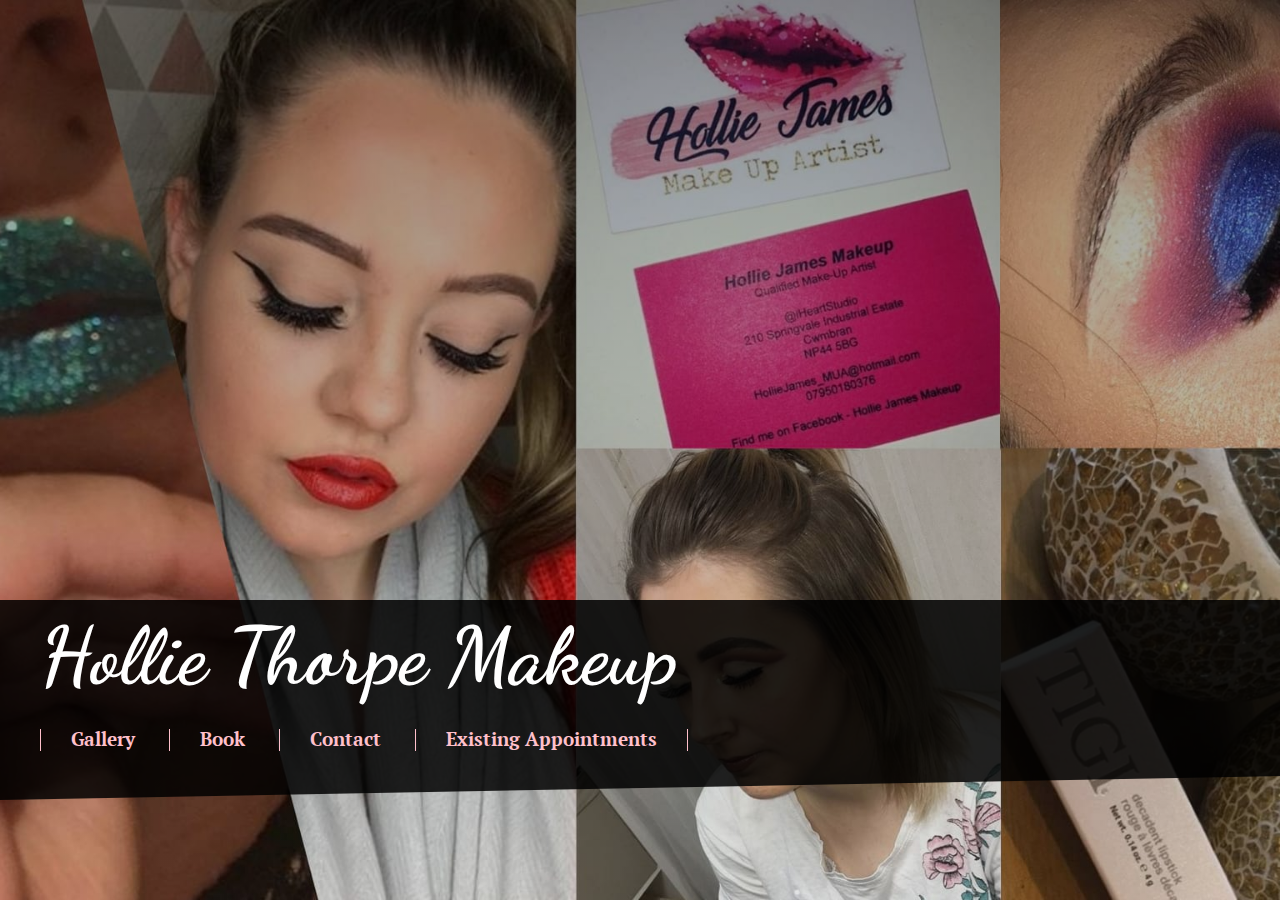
<file: index.html>
<!DOCTYPE html>
<html>

<head>
  <meta charset="UTF-8">
  <meta name="viewport" content="width=device-width,initial-scale=1.0">
  <link rel="stylesheet" type="text/css" href="css/normalise.css">
  <link rel="stylesheet" type="text/css" href="css/app.css">
  <link href="https://fonts.googleapis.com/css?family=Dancing+Script" rel="stylesheet">
  <link href="https://fonts.googleapis.com/css?family=PT+Serif" rel="stylesheet">
  <link rel="stylesheet" href="https://use.fontawesome.com/releases/v5.3.1/css/all.css" integrity="sha384-mzrmE5qonljUremFsqc01SB46JvROS7bZs3IO2EmfFsd15uHvIt+Y8vEf7N7fWAU"
    crossorigin="anonymous">
  <title>Hollie Thorpe Makeup</title>
</head>

<body>

  <!-- Mobile Navigation -->
  <header class="mobile-menu">
    <a href="#main-menu" class="menu-toggle" role="button" id="main-menu-toggle" aria-expanded="false" aria-controls="main-menu"
      aria-label="Open main menu">
      <span class="sr-only">Open main menu</span>
      <span class="fa fa-bars"></span>
    </a>
    <nav id="main-menu" class="main-menu" role="navigation" aria-expanded="false" aria-label="Main menu">
      <a href="#main-menu-toggle" class="menu-close" role="button" id="main-menu-close" aria-expanded="false" aria-controls="main-menu"
        aria-label="Close main menu">
        <span class="sr-only">Close main menu</span>
        <span class="fa fa-times"></span>
      </a>
      <ul>
        <li>
          <a href="gallery.html">Gallery</a>
        </li>
        <li>
          <a href="products.html">Book</a>
        </li>
        <li>
          <a href="contact.html">Contact</a>
        </li>
        <li>
          <a href="login.html">Existing Appointments</a>
        </li>
      </ul>
    </nav>
    <a href="#main-menu-toggle" class="backdrop" tabindex="-1" aria-hidden="true" hidden></a>
  </header>

  <main class="landing">
    <section class="landing-strip">
      <h1 class="landing-title">Hollie Thorpe Makeup</h1>
      <h2 class="mob-subtitle">Qualified, Certificated &amp; Insured Makeup Artist</h2>
      <nav>
        <ul class="landing-nav">
          <li class="nav-item">
            <a href="gallery.html">Gallery</a>
          </li>
          <li class="nav-item">
            <a href="products.html">Book</a>
          </li>
          <li class="nav-item">
            <a href="contact.html">Contact</a>
          </li>
          <li class="nav-item">
            <a href="login.html">Existing Appointments</a>
          </li>
        </ul>
      </nav>
    </section>
  </main>
</body>

</html>
</file>
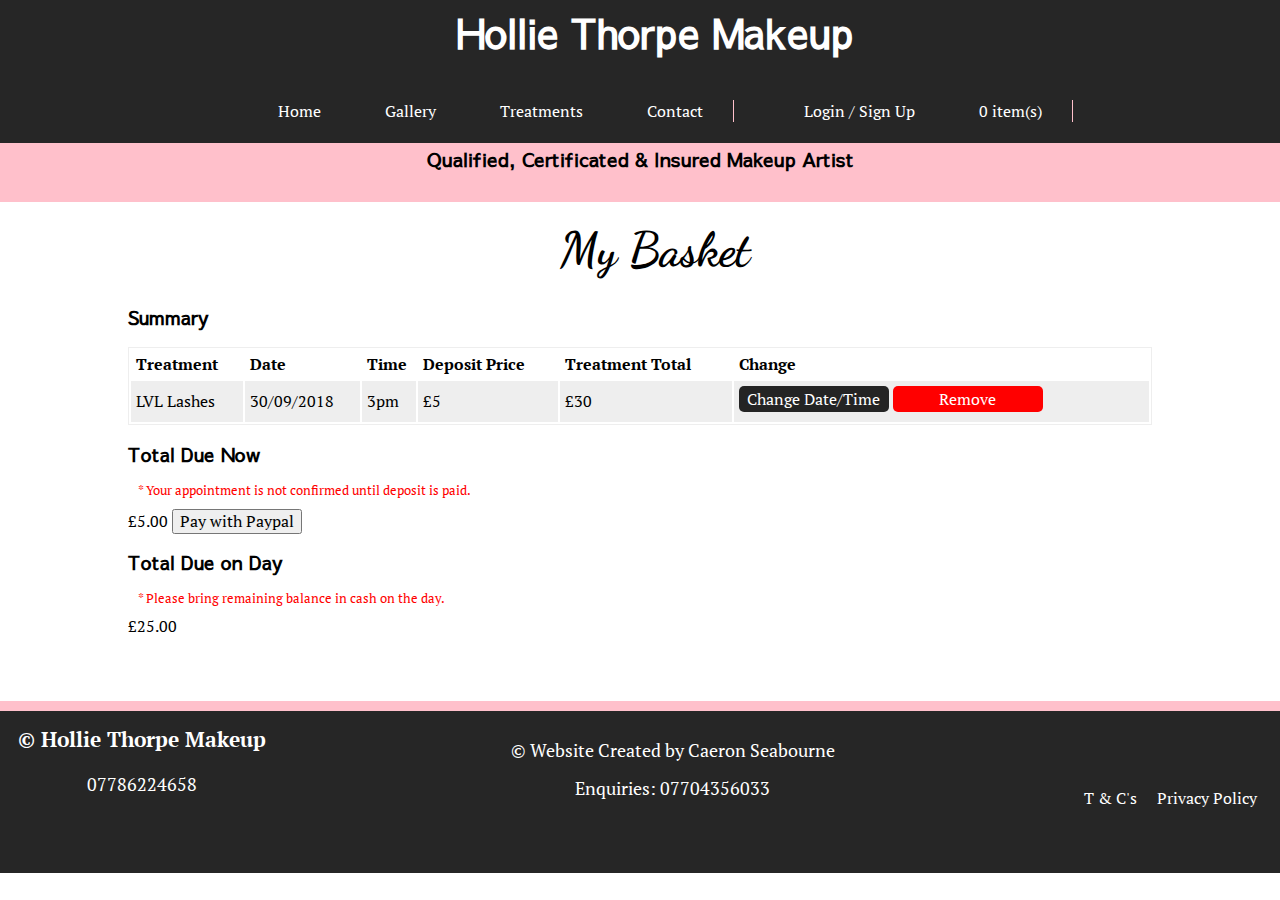
<file: basket.html>
<!DOCTYPE html>
<html>

<head>
  <meta charset="UTF-8">
  <meta name="viewport" content="width=device-width,initial-scale=1.0">
  <link rel="stylesheet" type="text/css" href="css/normalise.css">
  <link rel="stylesheet" type="text/css" href="css/app.css">
  <link href="https://fonts.googleapis.com/css?family=Dancing+Script" rel="stylesheet">
  <link href="https://fonts.googleapis.com/css?family=PT+Serif" rel="stylesheet">
  <link href="https://fonts.googleapis.com/css?family=Sawarabi+Gothic" rel="stylesheet">
  <link rel="stylesheet" href="https://use.fontawesome.com/releases/v5.3.1/css/all.css" integrity="sha384-mzrmE5qonljUremFsqc01SB46JvROS7bZs3IO2EmfFsd15uHvIt+Y8vEf7N7fWAU"
    crossorigin="anonymous">
  <title>Hollie Thorpe Makeup</title>
</head>

<body>
  <div class="wrapper">
    <!-- Mobile Navigation -->
    <header class="mobile-menu">
      <a href="#main-menu" class="menu-toggle" role="button" id="main-menu-toggle" aria-expanded="false" aria-controls="main-menu"
        aria-label="Open main menu">
        <span class="sr-only">Open main menu</span>
        <span class="fa fa-bars"></span>
      </a>
      <nav id="main-menu" class="main-menu" role="navigation" aria-expanded="false" aria-label="Main menu">
        <a href="#main-menu-toggle" class="menu-close" role="button" id="main-menu-close" aria-expanded="false" aria-controls="main-menu"
          aria-label="Close main menu">
          <span class="sr-only">Close main menu</span>
          <span class="fa fa-times"></span>
        </a>
        <ul>
          <li>
            <a href="index.html">Home</a>
          </li>
          <li>
            <a href="gallery.html">Gallery</a>
          </li>
          <li>
            <a href="products.html">Treatments</a>
          </li>
          <li>
            <a href="contact.html">Contact</a>
          </li>
          <li>
            <a href="login.html">Login/Sign Up</a>
          </li>
        </ul>
      </nav>
      <a href="#main-menu-toggle" class="backdrop" tabindex="-1" aria-hidden="true" hidden></a>
      <h1 class="mobile-title">Hollie Thorpe Makeup</h1>
      <div class="mobile-basket-wrapper">
        <a class="mobile-basket" href="basket.html">
          <i class="fas fa-shopping-basket">
          </i>
        </a>
    </header>
    <!--- Site Main Header -->
    <header class="header">
      <h1 class="products-title">Hollie Thorpe Makeup</h1>
      <nav class="main-nav">
        <ul class="left-nav-items">
          <li class="nav-item">
            <a href="index.html">Home</a>
          </li>
          <li class="nav-item">
            <a href="gallery.html">Gallery</a>
          </li>
          <li class="nav-item">
            <a href="products.html">Treatments</a>
          </li>
          <li class="nav-item">
            <a href="contact.html">Contact</a>
          </li>
        </ul>
        <ul class="right-nav-items">
          <li class="nav-item">
            <a href="login.html">Login / Sign Up</a>
          </li>
          <li class="nav-item">
            <a href="basket.html">
              <i class="fas fa-shopping-basket">
              </i>
              0 item(s)
            </a>
        </ul>
      </nav>
    </header>
    <aside class="ad-banner">
      <h2>Qualified, Certificated &amp; Insured Makeup Artist</h2>
    </aside>

    <!--Basket-->
    <main class="basket-wrapper">
      <section class="basket">
        <h1 class="page-title">My Basket</h1>
        <div class="basket-well">
          <h3>Summary</h3>
          <table>
            <tr>
              <th>Treatment</th>
              <th class="mobile-hide">Date</th>
              <th class="mobile-hide">Time</th>
              <th class="mobile-hide">Deposit Price</th>
              <th class="mobile-hide">Treatment Total</th>
              <th class="mobile-hide">Change</th>
              <th class="desktop-hide">Details</th>
            </tr>
            <tr>
              <td>LVL Lashes</td>
              <td class="mobile-hide">30/09/2018</td>
              <td class="mobile-hide">3pm</td>
              <td class="mobile-hide">£5</td>
              <td class="mobile-hide">£30</td>
              <td class="mobile-hide">
                <button class="account-btn date-btn">Change Date/Time</button>
                <button class="account-btn cancel-btn">Remove</button>
              </td>
              <td class="desktop-hide">
                <div class="mobile-details-wrapper">
                  <div class="details">
                    <p>30/09/2018</p>
                    <p>3pm</p>
                    <p>Deposit: £5</p>
                    <p>Total: £30</p>
                  </div>
                  <div class="cancel-order">
                    <button class="account-btn date-btn">Change Date/Time</button>
                    <button class="account-btn cancel-btn">Remove</button>
                  </div>
                </div>
              </td>
            </tr>
          </table>
          <aside class="basket-total">
            <h3>Total Due Now</h3>
            <small class="basket-warning">* Your appointment is not confirmed until deposit is paid.</small>
            <span>£5.00</span>
            <!-- Replace with Paypal button -->
            <button>Pay with Paypal</button>
            <h3>Total Due on Day</h3>
            <small class="basket-warning">* Please bring remaining balance in cash on the day.</small>
            £25.00
          </aside>
        </div>
      </section>
    </main>

    <!-- Footer -->
    <footer>
      <div class="social">
        <div class="footer-contact">
          <h4>&copy; Hollie Thorpe Makeup</h4>
          <p class="phone-num">
            07786224658</p>
        </div>
        <div class="social-links">
          <a href="#">
            <i class="fab fa-facebook-square social-icon"></i>
          </a>
          <a href="#">
            <i class="fab fa-instagram social-icon"></i>
          </a>
        </div>
      </div>
      <div class="created-by">
        <p>&copy; Website Created by Caeron Seabourne
        </p>
        <p>Enquiries: 07704356033</p>
      </div>

      <div class="footer-links">
        <a href="#">
          T &amp; C's
        </a>
        <a href="#">
          Privacy Policy
        </a>
      </div>
    </footer>
    </div>
</body>

</html>
</file>
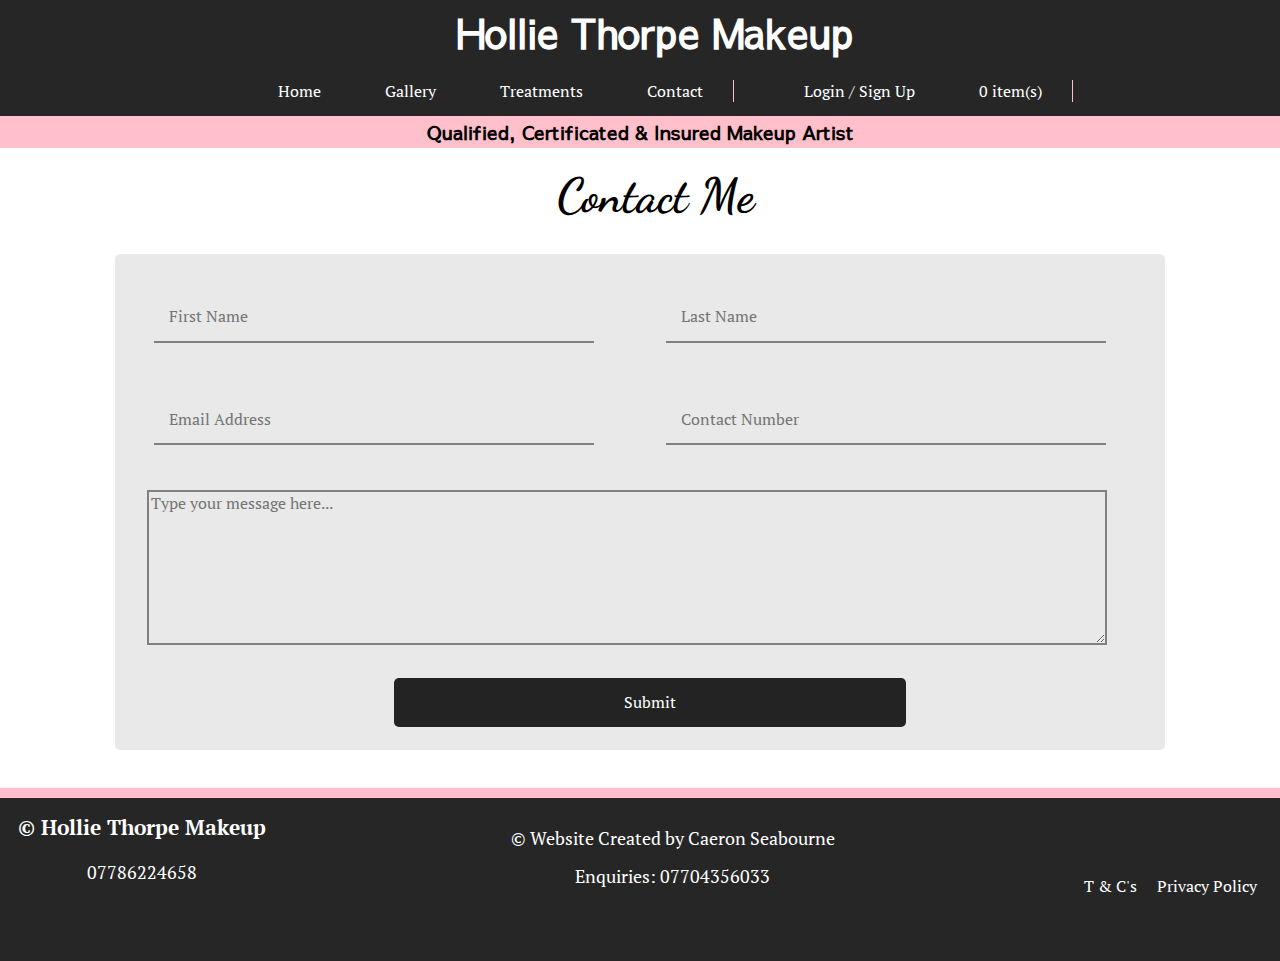
<file: contact.html>
<!DOCTYPE html>
<html>

<head>
  <meta charset="UTF-8">
  <meta name="viewport" content="width=device-width,initial-scale=1.0">
  <link rel="stylesheet" type="text/css" href="css/normalise.css">
  <link rel="stylesheet" type="text/css" href="css/app.css">
  <link href="https://fonts.googleapis.com/css?family=Dancing+Script" rel="stylesheet">
  <link href="https://fonts.googleapis.com/css?family=PT+Serif" rel="stylesheet">
  <link href="https://fonts.googleapis.com/css?family=Sawarabi+Gothic" rel="stylesheet">
  <link rel="stylesheet" href="https://use.fontawesome.com/releases/v5.3.1/css/all.css" integrity="sha384-mzrmE5qonljUremFsqc01SB46JvROS7bZs3IO2EmfFsd15uHvIt+Y8vEf7N7fWAU"
    crossorigin="anonymous">
  <title>Hollie Thorpe Makeup</title>
</head>

<body>
  <div class="wrapper">
    <!-- Mobile Navigation -->
    <header class="mobile-menu">
      <a href="#main-menu" class="menu-toggle" role="button" id="main-menu-toggle" aria-expanded="false" aria-controls="main-menu"
        aria-label="Open main menu">
        <span class="sr-only">Open main menu</span>
        <span class="fa fa-bars"></span>
      </a>
      <nav id="main-menu" class="main-menu" role="navigation" aria-expanded="false" aria-label="Main menu">
        <a href="#main-menu-toggle" class="menu-close" role="button" id="main-menu-close" aria-expanded="false" aria-controls="main-menu"
          aria-label="Close main menu">
          <span class="sr-only">Close main menu</span>
          <span class="fa fa-times"></span>
        </a>
        <ul>
          <li>
            <a href="index.html">Home</a>
          </li>
          <li>
            <a href="gallery.html">Gallery</a>
          </li>
          <li>
            <a href="products.html">Treatments</a>
          </li>
          <li>
            <a href="contact.html">Contact</a>
          </li>
          <li>
            <a href="login.html">Login/Sign Up</a>
          </li>
        </ul>
      </nav>
      <a href="#main-menu-toggle" class="backdrop" tabindex="-1" aria-hidden="true" hidden></a>
      <h1 class="mobile-title">Hollie Thorpe Makeup</h1>
      <div class="mobile-basket-wrapper">
        <a class="mobile-basket" href="basket.html">
          <i class="fas fa-shopping-basket">
          </i>
        </a>
    </header>
    <!--- Site Main Header -->
    <header class="header">
      <h1 class="products-title">Hollie Thorpe Makeup</h1>
      <nav class="main-nav">
        <ul class="left-nav-items">
          <li class="nav-item">
            <a href="index.html">Home</a>
          </li>
          <li class="nav-item">
            <a href="gallery.html">Gallery</a>
          </li>
          <li class="nav-item">
            <a href="products.html">Treatments</a>
          </li>
          <li class="nav-item">
            <a href="conatct.html">Contact</a>
          </li>
        </ul>
        <ul class="right-nav-items">
          <li class="nav-item">
            <a href="login.html">Login / Sign Up</a>
          </li>
          <li class="nav-item">
            <a href="basket.html">
              <i class="fas fa-shopping-basket">
              </i>
              0 item(s)
            </a>
        </ul>
      </nav>
    </header>
    <aside class="ad-banner">
      <h2>Qualified, Certificated &amp; Insured Makeup Artist</h2>
    </aside>

    <main class="contact">
      <h1 class="page-title">Contact Me</h1>
      <form class="contact-form">
        <div class="form-input-wrapper">
          <input class="contact-form-input" aria-label="First Name" type="text" name="name" placeholder="First Name" />
        </div>
        <div class="form-input-wrapper">
          <input class="contact-form-input" aria-label="Last Name" type="text" name="name" placeholder="Last Name" />
        </div>
        <div class="form-input-wrapper">
          <input class="contact-form-input" aria-label="Email" type="email" name="email" placeholder="Email Address" />
        </div>
        <div class="form-input-wrapper">
          <input class="contact-form-input" aria-label="Number" type="text" name="number" placeholder="Contact Number" />
        </div>
        <div class="textarea-wrapper">
          <textarea aria-label="Message" rows="8" cols="50" placeholder="Type your message here..."></textarea>
        </div>
        <div class="form-submit-wrapper">
          <input class="submit" type="submit" value="Submit" name="submit" />
        </div>
      </form>
    </main>

    <!-- Footer -->
    <footer>
      <div class="social">
        <div class="footer-contact">
          <h4>&copy; Hollie Thorpe Makeup</h4>
          <p class="phone-num">
            07786224658</p>
        </div>
        <div class="social-links">
          <a href="#">
            <i class="fab fa-facebook-square social-icon"></i>
          </a>
          <a href="#">
            <i class="fab fa-instagram social-icon"></i>
          </a>
        </div>
      </div>
      <div class="created-by">
        <p>&copy; Website Created by Caeron Seabourne
        </p>
        <p>Enquiries: 07704356033</p>
      </div>

      <div class="footer-links">
        <a href="#">
          T &amp; C's
        </a>
        <a href="#">
          Privacy Policy
        </a>
      </div>
    </footer>
    </div>
</body>

</html>
</file>
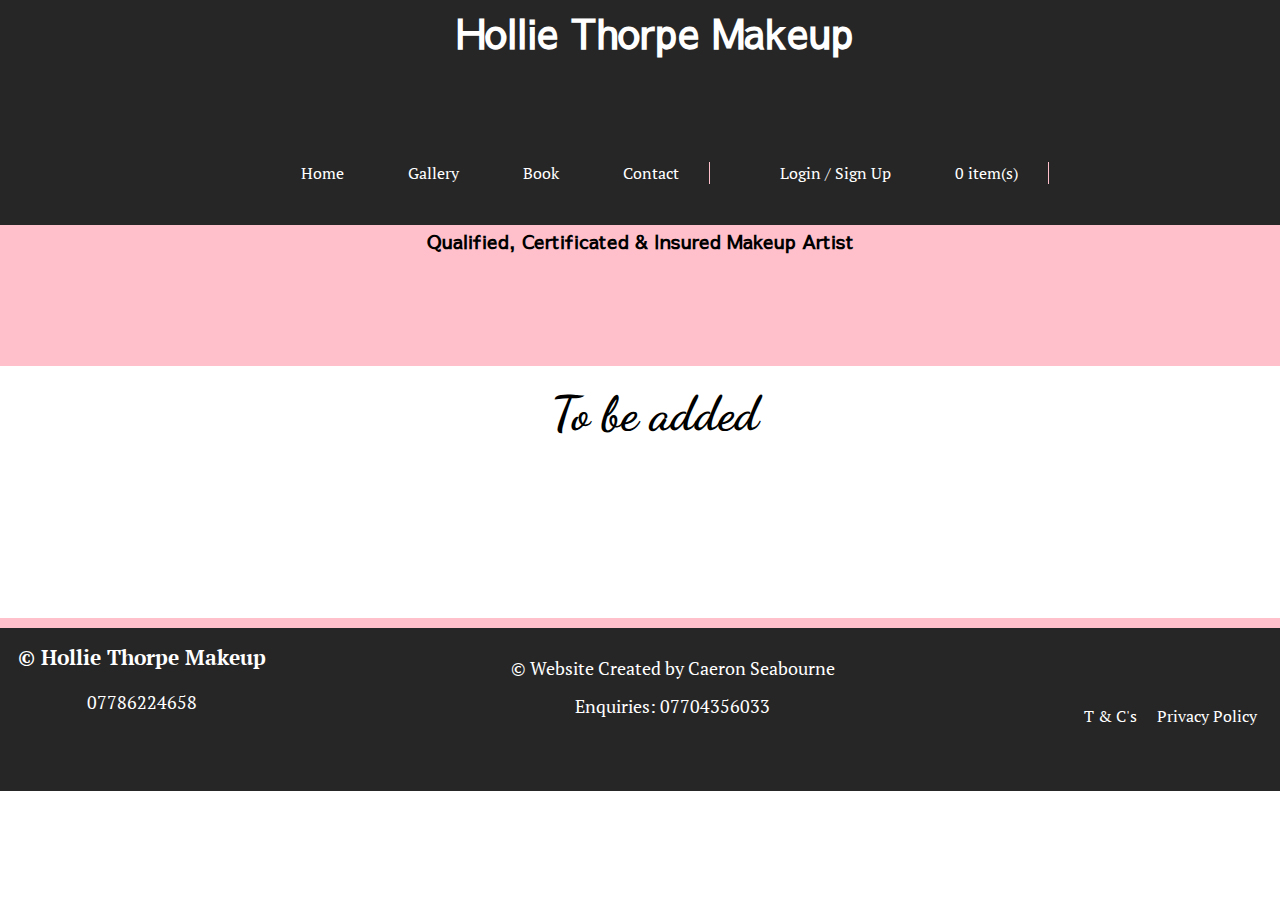
<file: gallery.html>
<!DOCTYPE html>
<html>

<head>
  <meta charset="UTF-8">
  <meta name="viewport" content="width=device-width,initial-scale=1.0">
  <link rel="stylesheet" type="text/css" href="css/normalise.css">
  <link rel="stylesheet" type="text/css" href="css/app.css">
  <link href="https://fonts.googleapis.com/css?family=Dancing+Script" rel="stylesheet">
  <link href="https://fonts.googleapis.com/css?family=PT+Serif" rel="stylesheet">
  <link href="https://fonts.googleapis.com/css?family=Sawarabi+Gothic" rel="stylesheet">
  <link rel="stylesheet" href="https://use.fontawesome.com/releases/v5.3.1/css/all.css" integrity="sha384-mzrmE5qonljUremFsqc01SB46JvROS7bZs3IO2EmfFsd15uHvIt+Y8vEf7N7fWAU"
    crossorigin="anonymous">
  <title>Hollie Thorpe Makeup</title>
</head>

<body>
  <div class="wrapper">
    <!-- Mobile Navigation -->
    <header class="mobile-menu">
      <a href="#main-menu" class="menu-toggle" role="button" id="main-menu-toggle" aria-expanded="false" aria-controls="main-menu"
        aria-label="Open main menu">
        <span class="sr-only">Open main menu</span>
        <span class="fa fa-bars"></span>
      </a>
      <nav id="main-menu" class="main-menu" role="navigation" aria-expanded="false" aria-label="Main menu">
        <a href="#main-menu-toggle" class="menu-close" role="button" id="main-menu-close" aria-expanded="false" aria-controls="main-menu"
          aria-label="Close main menu">
          <span class="sr-only">Close main menu</span>
          <span class="fa fa-times"></span>
        </a>
        <ul>
          <li>
            <a href="index.html">Home</a>
          </li>
          <li>
            <a href="gallery.html">Gallery</a>
          </li>
          <li>
            <a href="products.html">Treatments</a>
          </li>
          <li>
            <a href="contact.html">Contact</a>
          </li>
          <li>
            <a href="login.html">Login/Sign Up</a>
          </li>
        </ul>
      </nav>
      <a href="#main-menu-toggle" class="backdrop" tabindex="-1" aria-hidden="true" hidden></a>
      <h1 class="mobile-title">Hollie Thorpe Makeup</h1>
      <div class="mobile-basket-wrapper">
        <a class="mobile-basket" href="basket.html">
          <i class="fas fa-shopping-basket">
          </i>
        </a>
    </header>
    <!--- Site Main Header -->
    <header class="header">
      <h1 class="products-title">Hollie Thorpe Makeup</h1>
      <nav class="main-nav">
        <ul class="left-nav-items">
          <li class="nav-item">
            <a href="index.html">Home</a>
          </li>
          <li class="nav-item">
            <a href="gallery.html">Gallery</a>
          </li>
          <li class="nav-item">
            <a href="products.html">Book</a>
          </li>
          <li class="nav-item">
            <a href="contact.html">Contact</a>
          </li>
        </ul>
        <ul class="right-nav-items">
          <li class="nav-item">
            <a href="login.html">Login / Sign Up</a>
          </li>
          <li class="nav-item">
            <a href="basket.html">
              <i class="fas fa-shopping-basket">
              </i>
              0 item(s)
            </a>
        </ul>
      </nav>
    </header>
    <aside class="ad-banner">
      <h2>Qualified, Certificated &amp; Insured Makeup Artist</h2>
    </aside>

    <!-- Gallery Start -->
    <section class="gallery">
      <div class="gallery-wrapper">
        <h1 class="page-title">To be added</h1>
      </div>
    </section>


    <!-- Footer -->
    <footer>
      <div class="social">
        <div class="footer-contact">
          <h4>&copy; Hollie Thorpe Makeup</h4>
          <p class="phone-num">
            07786224658</p>
        </div>
        <div class="social-links">
          <a href="#">
            <i class="fab fa-facebook-square social-icon"></i>
          </a>
          <a href="#">
            <i class="fab fa-instagram social-icon"></i>
          </a>
        </div>
      </div>
      <div class="created-by">
        <p>&copy; Website Created by Caeron Seabourne
        </p>
        <p>Enquiries: 07704356033</p>
      </div>

      <div class="footer-links">
        <a href="#">
          T &amp; C's
        </a>
        <a href="#">
          Privacy Policy
        </a>
      </div>
    </footer>
    </div>
</body>

</html>
</file>
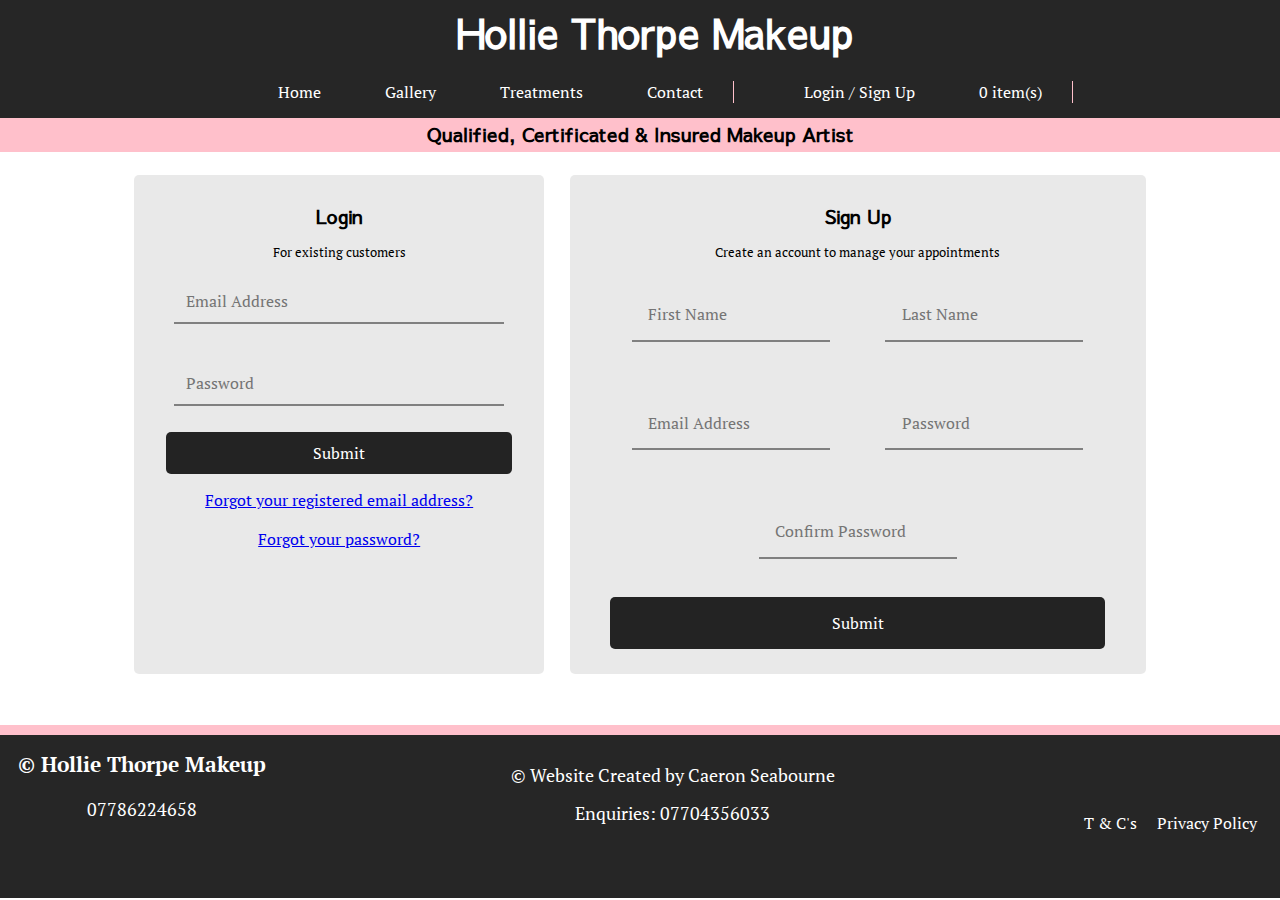
<file: login.html>
<!DOCTYPE html>
<html>

<head>
  <meta charset="UTF-8">
  <meta name="viewport" content="width=device-width,initial-scale=1.0">
  <link rel="stylesheet" type="text/css" href="css/normalise.css">
  <link rel="stylesheet" type="text/css" href="css/app.css">
  <link href="https://fonts.googleapis.com/css?family=Dancing+Script" rel="stylesheet">
  <link href="https://fonts.googleapis.com/css?family=PT+Serif" rel="stylesheet">
  <link href="https://fonts.googleapis.com/css?family=Sawarabi+Gothic" rel="stylesheet">
  <link rel="stylesheet" href="https://use.fontawesome.com/releases/v5.3.1/css/all.css" integrity="sha384-mzrmE5qonljUremFsqc01SB46JvROS7bZs3IO2EmfFsd15uHvIt+Y8vEf7N7fWAU"
    crossorigin="anonymous">
  <title>Hollie Thorpe Makeup</title>
</head>

<body>
  <div class="wrapper">
    <!-- Mobile Navigation -->
    <header class="mobile-menu">
      <a href="#main-menu" class="menu-toggle" role="button" id="main-menu-toggle" aria-expanded="false" aria-controls="main-menu"
        aria-label="Open main menu">
        <span class="sr-only">Open main menu</span>
        <span class="fa fa-bars"></span>
      </a>
      <nav id="main-menu" class="main-menu" role="navigation" aria-expanded="false" aria-label="Main menu">
        <a href="#main-menu-toggle" class="menu-close" role="button" id="main-menu-close" aria-expanded="false" aria-controls="main-menu"
          aria-label="Close main menu">
          <span class="sr-only">Close main menu</span>
          <span class="fa fa-times"></span>
        </a>
        <ul>
          <li>
            <a href="index.html">Home</a>
          </li>
          <li>
            <a href="gallery.html">Gallery</a>
          </li>
          <li>
            <a href="products.html">Treatments</a>
          </li>
          <li>
            <a href="contact.html">Contact</a>
          </li>
          <li>
            <a href="login.html">Login/Sign Up</a>
          </li>
        </ul>
      </nav>
      <a href="#main-menu-toggle" class="backdrop" tabindex="-1" aria-hidden="true" hidden></a>
      <h1 class="mobile-title">Hollie Thorpe Makeup</h1>
      <div class="mobile-basket-wrapper">
        <a class="mobile-basket" href="basket.html">
          <i class="fas fa-shopping-basket">
          </i>
        </a>
    </header>
    <!--- Site Main Header -->
    <header class="header">
      <h1 class="products-title">Hollie Thorpe Makeup</h1>
      <nav class="main-nav">
        <ul class="left-nav-items">
          <li class="nav-item">
            <a href="index.html">Home</a>
          </li>
          <li class="nav-item">
            <a href="gallery.html">Gallery</a>
          </li>
          <li class="nav-item">
            <a href="products.html">Treatments</a>
          </li>
          <li class="nav-item">
            <a href="contact.html">Contact</a>
          </li>
        </ul>
        <ul class="right-nav-items">
          <li class="nav-item">
            <a href="login.html">Login / Sign Up</a>
          </li>
          <li class="nav-item">
            <a href="basket.html">
              <i class="fas fa-shopping-basket">
              </i>
              0 item(s)
            </a>
        </ul>
      </nav>
    </header>
    <aside class="ad-banner">
      <h2>Qualified, Certificated &amp; Insured Makeup Artist</h2>
    </aside>

    <main class="login-page-wrap">
      <section class="login">
        <form>
          <div class="login-form">
            <h3>Login</h3>
            <small>For existing customers</small>
            <input class="contact-form-input" aria-label="Email Address" type="email" name="email" placeholder="Email Address" />
            <input class="contact-form-input" aria-label="Password" type="password" name="password" placeholder="Password" />
            <input class="login-submit" type="submit" value="Submit" name="submit" />
            <a href="#">Forgot your registered email address?</a>
            <a href="#">Forgot your password?</a>
          </div>
        </form>
      </section>

      <section class="register">
        <form>
          <div class="signup-form">
            <h3>Sign Up</h3>
            <small>Create an account to manage your appointments</small>
            <input class="register-form-input" aria-label="First Name" type="text" name="first-name" placeholder="First Name" />
            <input class="register-form-input" aria-label="Last Name" type="text" name="last-name" placeholder="Last Name" />
            <input class="register-form-input" aria-label="Email Address" type="email" name="email" placeholder="Email Address" />
            <input class="register-form-input" aria-label="Password" type="password" name="password" placeholder="Password" />
            <input class="register-form-input" aria-label="Password2" type="password" name="password2" placeholder="Confirm Password"
            />
            <input class="login-submit" type="submit" value="Submit" name="submit" />
          </div>
        </form>
      </section>
    </main>


    <!-- Footer -->
    <footer>
      <div class="social">
        <div class="footer-contact">
          <h4>&copy; Hollie Thorpe Makeup</h4>
          <p class="phone-num">
            07786224658</p>
        </div>
        <div class="social-links">
          <a href="#">
            <i class="fab fa-facebook-square social-icon"></i>
          </a>
          <a href="#">
            <i class="fab fa-instagram social-icon"></i>
          </a>
        </div>
      </div>
      <div class="created-by">
        <p>&copy; Website Created by Caeron Seabourne
        </p>
        <p>Enquiries: 07704356033</p>
      </div>

      <div class="footer-links">
        <a href="#">
          T &amp; C's
        </a>
        <a href="#">
          Privacy Policy
        </a>
      </div>
    </footer>
    </div>
</body>

</html>
</file>
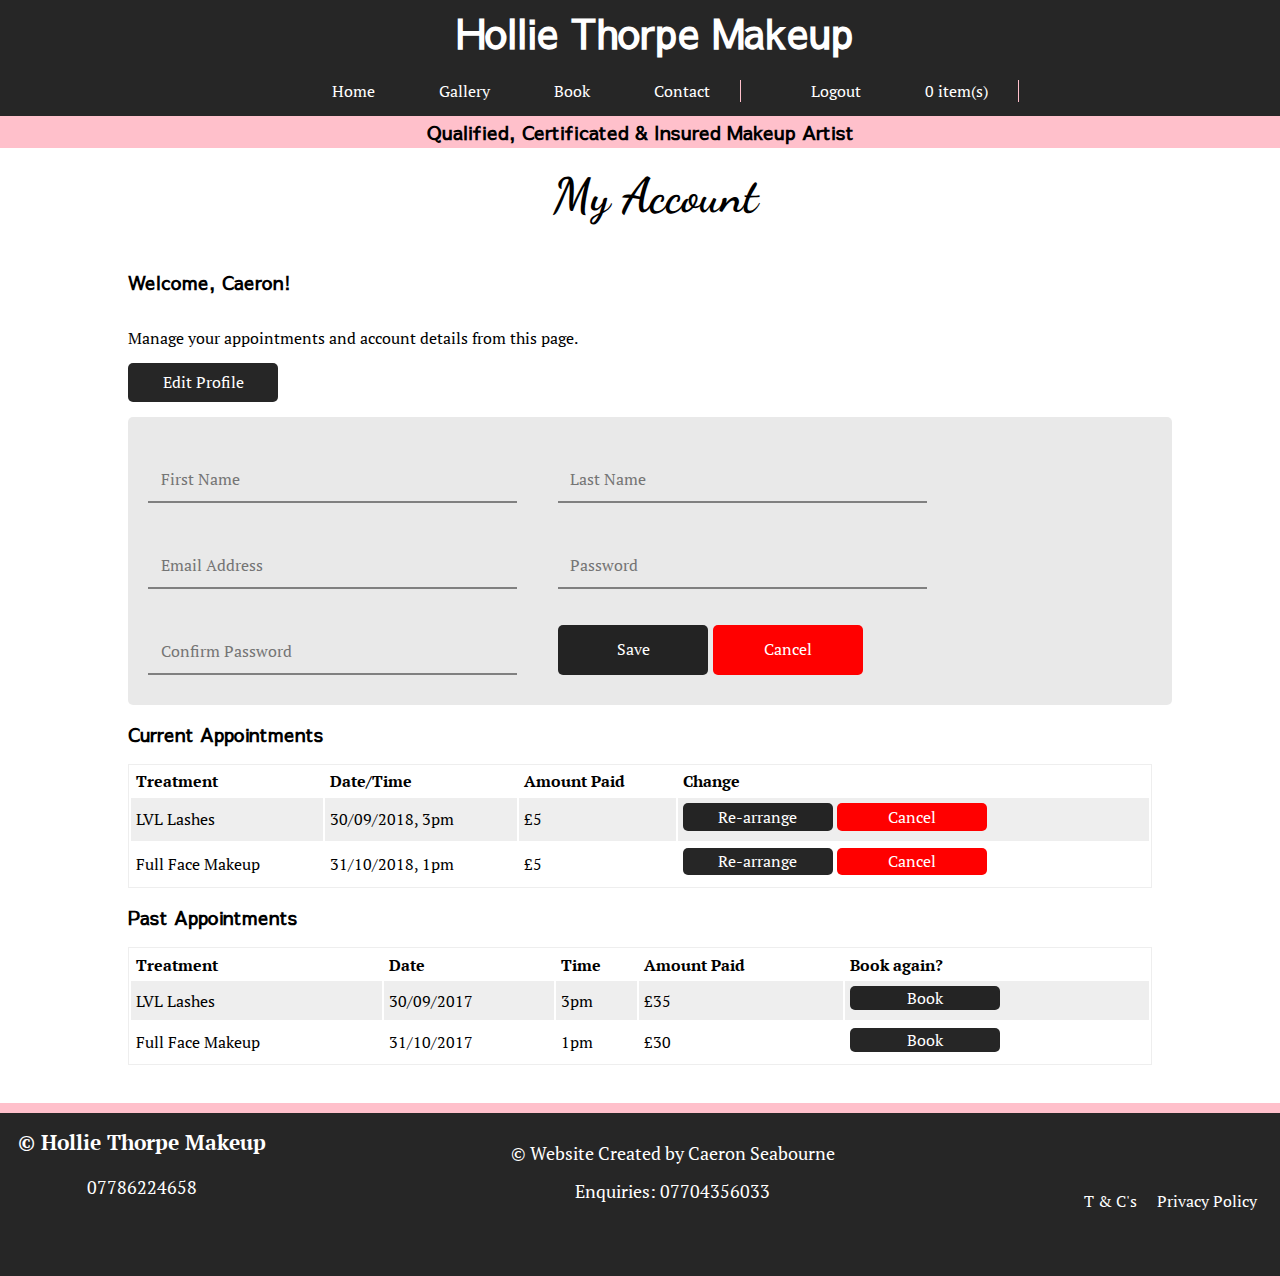
<file: my-account.html>
<!DOCTYPE html>
<html>

<head>
  <meta charset="UTF-8">
  <meta name="viewport" content="width=device-width,initial-scale=1.0">
  <link rel="stylesheet" type="text/css" href="css/normalise.css">
  <link rel="stylesheet" type="text/css" href="css/app.css">
  <link href="https://fonts.googleapis.com/css?family=Dancing+Script" rel="stylesheet">
  <link href="https://fonts.googleapis.com/css?family=PT+Serif" rel="stylesheet">
  <link href="https://fonts.googleapis.com/css?family=Sawarabi+Gothic" rel="stylesheet">
  <link rel="stylesheet" href="https://use.fontawesome.com/releases/v5.3.1/css/all.css" integrity="sha384-mzrmE5qonljUremFsqc01SB46JvROS7bZs3IO2EmfFsd15uHvIt+Y8vEf7N7fWAU"
    crossorigin="anonymous">
  <title>Hollie Thorpe Makeup</title>
</head>

<body>
  <div class="wrapper">
    <!-- Mobile Navigation -->
    <header class="mobile-menu">
      <a href="#main-menu" class="menu-toggle" role="button" id="main-menu-toggle" aria-expanded="false" aria-controls="main-menu"
        aria-label="Open main menu">
        <span class="sr-only">Open main menu</span>
        <span class="fa fa-bars"></span>
      </a>
      <nav id="main-menu" class="main-menu" role="navigation" aria-expanded="false" aria-label="Main menu">
        <a href="#main-menu-toggle" class="menu-close" role="button" id="main-menu-close" aria-expanded="false" aria-controls="main-menu"
          aria-label="Close main menu">
          <span class="sr-only">Close main menu</span>
          <span class="fa fa-times"></span>
        </a>
        <ul>
          <li>
            <a href="index.html">Home</a>
          </li>
          <li>
            <a href="gallery.html">Gallery</a>
          </li>
          <li>
            <a href="products.html">Treatments</a>
          </li>
          <li>
            <a href="contact.html">Contact</a>
          </li>
          <li>
            <a href="login.html">Login/Sign Up</a>
          </li>
        </ul>
      </nav>
      <a href="#main-menu-toggle" class="backdrop" tabindex="-1" aria-hidden="true" hidden></a>
      <h1 class="mobile-title">Hollie Thorpe Makeup</h1>
      <div class="mobile-basket-wrapper">
        <a class="mobile-basket" href="basket.html">
          <i class="fas fa-shopping-basket">
          </i>
        </a>
    </header>
    <!--- Site Main Header -->
    <header class="header">
      <h1 class="products-title">Hollie Thorpe Makeup</h1>
      <nav class="main-nav">
        <ul class="left-nav-items">
          <li class="nav-item">
            <a href="index.html">Home</a>
          </li>
          <li class="nav-item">
            <a href="gallery.html">Gallery</a>
          </li>
          <li class="nav-item">
            <a href="products.html">Book</a>
          </li>
          <li class="nav-item">
            <a href="contact.html">Contact</a>
          </li>
        </ul>
        <ul class="right-nav-items">
          <li class="nav-item">
            <a href="#">Logout</a>
          </li>
          <li class="nav-item">
            <a href="basket.html">
              <i class="fas fa-shopping-basket">
              </i>
              0 item(s)
            </a>
        </ul>
      </nav>
    </header>
    <aside class="ad-banner">
      <h2>Qualified, Certificated &amp; Insured Makeup Artist</h2>
    </aside>

    <!--My Account-->
    <main class="account-wrapper">
      <h1 class="page-title">My Account</h1>
      <section class="appointments">
        <h3>Welcome, Caeron!</h3>
        <p>Manage your appointments and account details from this page.</p>
        <aside class="edit-profile-wrapper">
          <button class="account-btn edit-profile-btn">Edit Profile</button>
          <div class="edit-profile">
            <form class="edit-profile-form">
              <div class="edit-profile-form-input-wrapper ">
                <input class="edit-profile-input" aria-label="First Name" type="text" name="first-name" placeholder="First Name" />
              </div>
              <div class="edit-profile-form-input-wrapper ">
                <input class="edit-profile-input" aria-label="Last Name" type="text" name="last-name" placeholder="Last Name" />
              </div>
              <div class="edit-profile-form-input-wrapper">
                <input class="edit-profile-input" aria-label="Email Address" type="email" name="email" placeholder="Email Address" />
              </div>
              <div class="edit-profile-form-input-wrapper">
                <input class="edit-profile-input" aria-label="Password" type="password" name="password" placeholder="Password" />
              </div>
              <div class="edit-profile-form-input-wrapper">
                <input class="edit-profile-input" aria-label="Password2" type="password" name="password2" placeholder="Confirm Password"
                />
              </div>
              <input class="account-btn save-btn" aria-label="Submit" type="submit" name="submit" value="Save" />
              <button class="account-btn cancel-btn2">Cancel</button>
            </form>
          </div>
        </aside>


        <h3>Current Appointments</h3>
        <table>
          <tr>
            <th>Treatment</th>
            <th>Date/Time</th>
            <th>Amount Paid</th>
            <th>Change</th>
          </tr>
          <tr>
            <td>LVL Lashes</td>
            <td>30/09/2018, 3pm</td>
            <td>£5</td>
            <td>
              <button class="account-btn">Re-arrange</button>
              <button class="account-btn cancel-btn">Cancel</button>
            </td>
          </tr>
          <tr>
            <td>Full Face Makeup</td>
            <td>31/10/2018, 1pm</td>
            <td>£5</td>
            <td>
              <button class="account-btn">Re-arrange</button>
              <button class="account-btn cancel-btn">Cancel</button>
            </td>
          </tr>
        </table>
        <h3>Past Appointments</h3>
        <table>
          <tr>
            <th>Treatment</th>
            <th>Date</th>
            <th>Time</th>
            <th>Amount Paid</th>
            <th>Book again?</th>
          </tr>
          <tr>
            <td>LVL Lashes</td>
            <td>30/09/2017</td>
            <td>3pm</td>
            <td>£35</td>
            <td>
              <button class="account-btn">Book</button>
            </td>
          </tr>
          <tr>
            <td>Full Face Makeup</td>
            <td>31/10/2017</td>
            <td>1pm</td>
            <td>£30</td>
            <td>
              <button class="account-btn">Book</button>
            </td>
          </tr>
        </table>
      </section>
    </main>

    <!-- Footer -->
    <footer>
      <div class="social">
        <div class="footer-contact">
          <h4>&copy; Hollie Thorpe Makeup</h4>
          <p class="phone-num">
            07786224658</p>
        </div>
        <div class="social-links">
          <a href="#">
            <i class="fab fa-facebook-square social-icon"></i>
          </a>
          <a href="#">
            <i class="fab fa-instagram social-icon"></i>
          </a>
        </div>
      </div>
      <div class="created-by">
        <p>&copy; Website Created by Caeron Seabourne
        </p>
        <p>Enquiries: 07704356033</p>
      </div>

      <div class="footer-links">
        <a href="#">
          T &amp; C's
        </a>
        <a href="#">
          Privacy Policy
        </a>
      </div>
    </footer>
    </div>
</body>

</html>
</file>
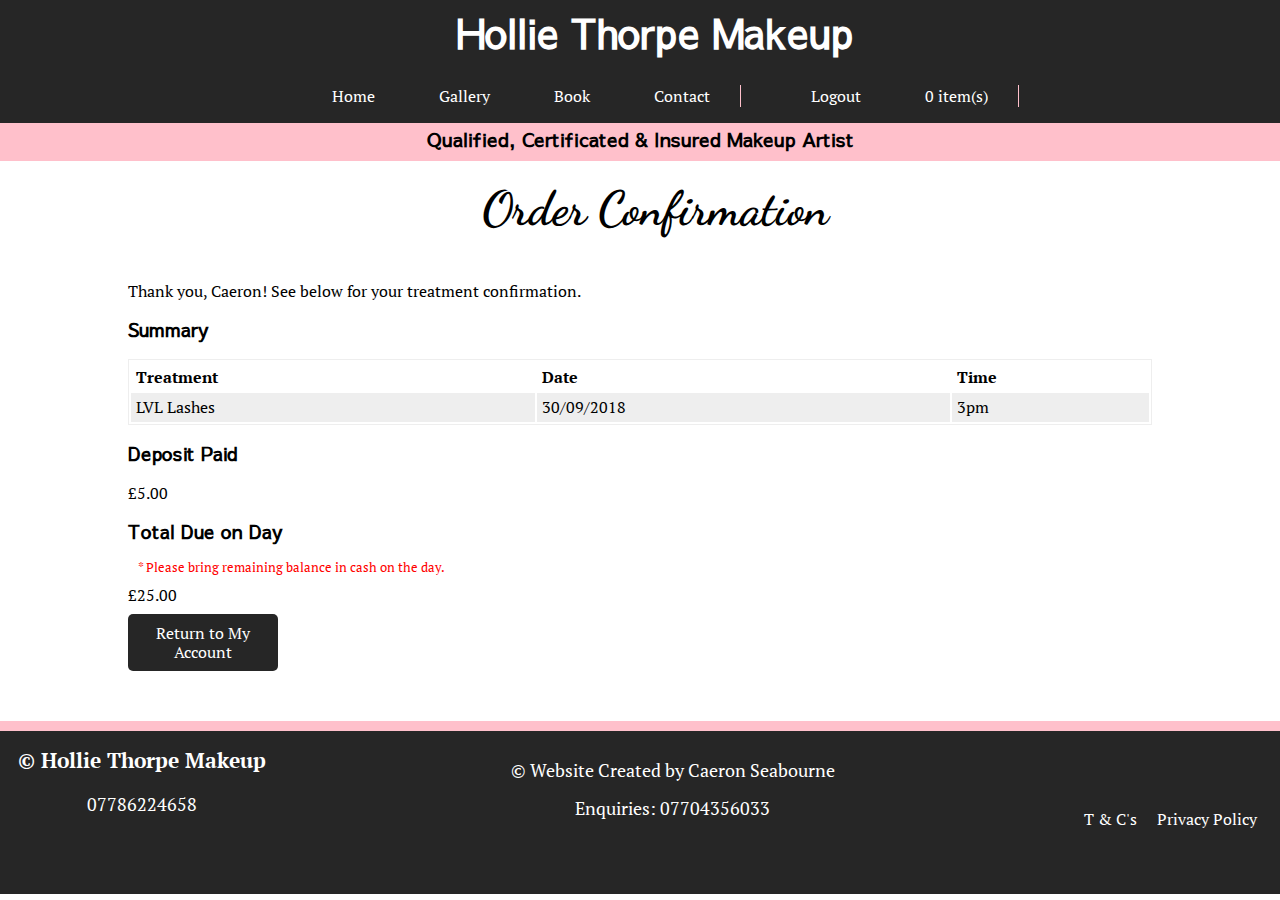
<file: order-confirmation.html>
<!DOCTYPE html>
<html>

<head>
  <meta charset="UTF-8">
  <meta name="viewport" content="width=device-width,initial-scale=1.0">
  <link rel="stylesheet" type="text/css" href="css/normalise.css">
  <link rel="stylesheet" type="text/css" href="css/app.css">
  <link href="https://fonts.googleapis.com/css?family=Dancing+Script" rel="stylesheet">
  <link href="https://fonts.googleapis.com/css?family=PT+Serif" rel="stylesheet">
  <link href="https://fonts.googleapis.com/css?family=Sawarabi+Gothic" rel="stylesheet">
  <link rel="stylesheet" href="https://use.fontawesome.com/releases/v5.3.1/css/all.css" integrity="sha384-mzrmE5qonljUremFsqc01SB46JvROS7bZs3IO2EmfFsd15uHvIt+Y8vEf7N7fWAU"
    crossorigin="anonymous">
  <title>Hollie Thorpe Makeup</title>
</head>

<body>
  <div class="wrapper">
    <!-- Mobile Navigation -->
    <header class="mobile-menu">
      <a href="#main-menu" class="menu-toggle" role="button" id="main-menu-toggle" aria-expanded="false" aria-controls="main-menu"
        aria-label="Open main menu">
        <span class="sr-only">Open main menu</span>
        <span class="fa fa-bars"></span>
      </a>
      <nav id="main-menu" class="main-menu" role="navigation" aria-expanded="false" aria-label="Main menu">
        <a href="#main-menu-toggle" class="menu-close" role="button" id="main-menu-close" aria-expanded="false" aria-controls="main-menu"
          aria-label="Close main menu">
          <span class="sr-only">Close main menu</span>
          <span class="fa fa-times"></span>
        </a>
        <ul>
          <li>
            <a href="index.html">Home</a>
          </li>
          <li>
            <a href="gallery.html">Gallery</a>
          </li>
          <li>
            <a href="products.html">Treatments</a>
          </li>
          <li>
            <a href="contact.html">Contact</a>
          </li>
          <li>
            <a href="#">Logout</a>
          </li>
        </ul>
      </nav>
      <a href="#main-menu-toggle" class="backdrop" tabindex="-1" aria-hidden="true" hidden></a>
      <h1 class="mobile-title">Hollie Thorpe Makeup</h1>
      <div class="mobile-basket-wrapper">
        <a class="mobile-basket" href="basket.html">
          <i class="fas fa-shopping-basket">
          </i>
        </a>
    </header>
    <!--- Site Main Header -->
    <header class="header">
      <h1 class="products-title">Hollie Thorpe Makeup</h1>
      <nav class="main-nav">
        <ul class="left-nav-items">
          <li class="nav-item">
            <a href="index.html">Home</a>
          </li>
          <li class="nav-item">
            <a href="gallery.html">Gallery</a>
          </li>
          <li class="nav-item">
            <a href="products.html">Book</a>
          </li>
          <li class="nav-item">
            <a href="contact.html">Contact</a>
          </li>
        </ul>
        <ul class="right-nav-items">
          <li class="nav-item">
            <a href="#">Logout</a>
          </li>
          <li class="nav-item">
            <a href="basket.html">
              <i class="fas fa-shopping-basket">
              </i>
              0 item(s)
            </a>
        </ul>
      </nav>
    </header>
    <aside class="ad-banner">
      <h2>Qualified, Certificated &amp; Insured Makeup Artist</h2>
    </aside>

    <!--Confirmation-->
    <main class="confirm-wrapper">
      <section class="confirm">
        <h1 class="page-title">Order Confirmation</h1>
        <div class="basket-well">
          <p>Thank you, Caeron! See below for your treatment confirmation.</p>
          <h3>Summary</h3>
          <table>
            <tr>
              <th>Treatment</th>
              <th>Date</th>
              <th>Time</th>
            </tr>
            <tr>
              <td>LVL Lashes</td>
              <td>30/09/2018</td>
              <td>3pm</td>
            </tr>
          </table>
          <aside class="payment-confirmation">
            <h3>Deposit Paid</h3>
            <span>£5.00</span>
            <!-- Replace with Paypal button -->
            <h3>Total Due on Day</h3>
            <small class="basket-warning">* Please bring remaining balance in cash on the day.</small>
            £25.00
          </aside>
          <button class="account-btn return-btn">Return to My Account</button>
        </div>
      </section>
    </main>

    <!-- Footer -->
    <footer>
      <div class="social">
        <div class="footer-contact">
          <h4>&copy; Hollie Thorpe Makeup</h4>
          <p class="phone-num">
            07786224658</p>
        </div>
        <div class="social-links">
          <a href="#">
            <i class="fab fa-facebook-square social-icon"></i>
          </a>
          <a href="#">
            <i class="fab fa-instagram social-icon"></i>
          </a>
        </div>
      </div>
      <div class="created-by">
        <p>&copy; Website Created by Caeron Seabourne
        </p>
        <p>Enquiries: 07704356033</p>
      </div>

      <div class="footer-links">
        <a href="#">
          T &amp; C's
        </a>
        <a href="#">
          Privacy Policy
        </a>
      </div>
    </footer>
    </div>
</body>

</html>
</file>
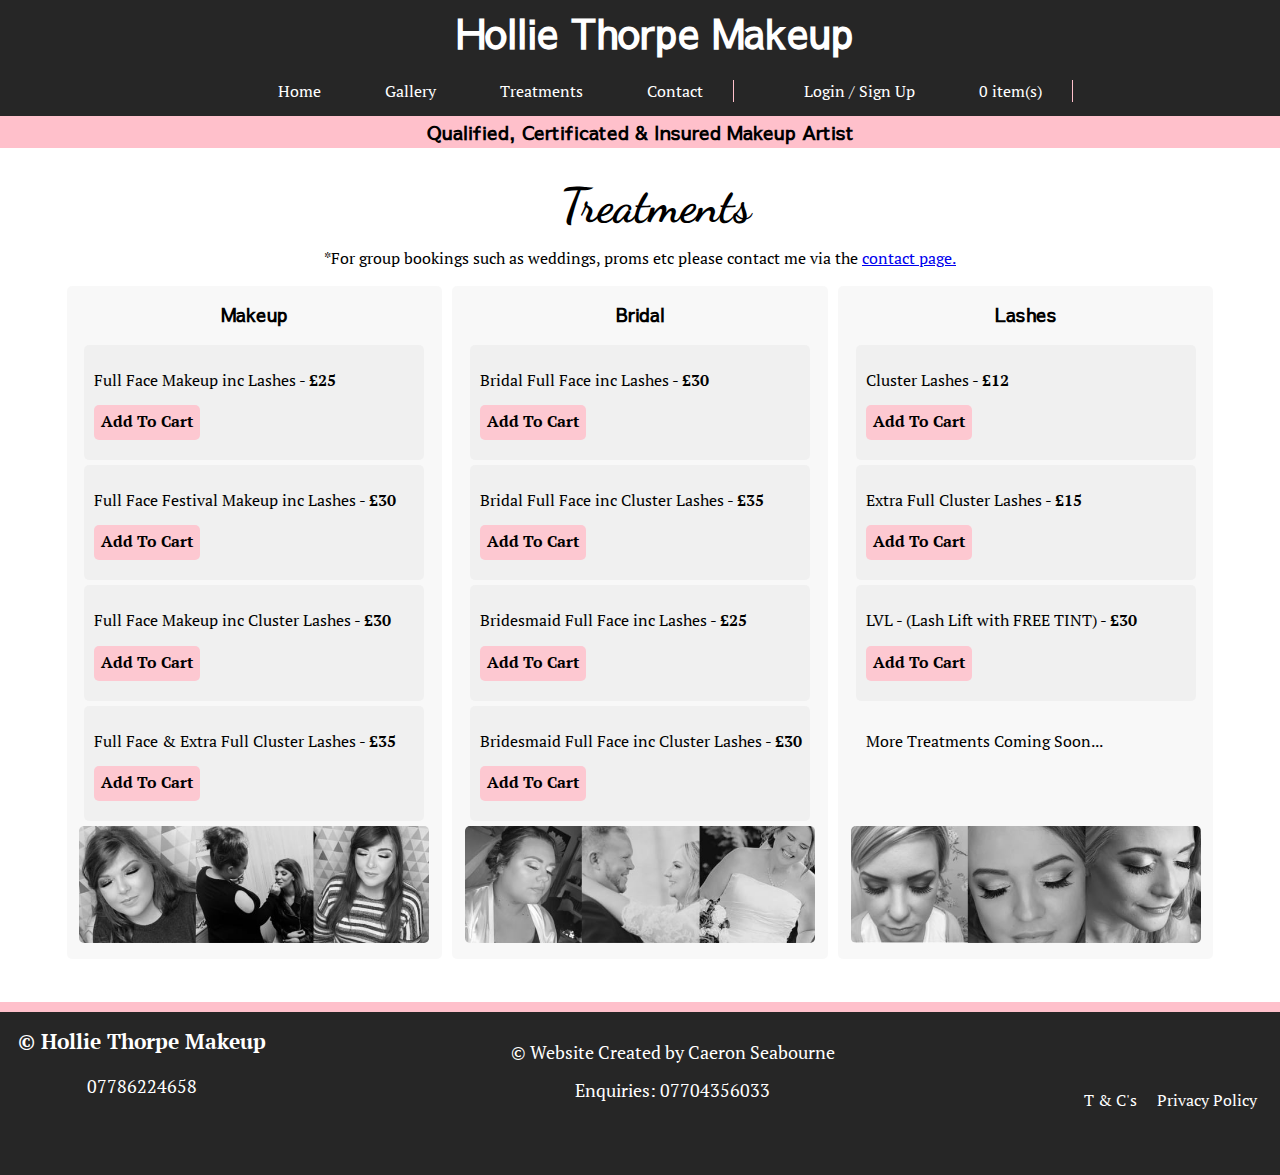
<file: products.html>
<!DOCTYPE html>
<html>

<head>
  <meta charset="UTF-8">
  <meta name="viewport" content="width=device-width,initial-scale=1.0">
  <link rel="stylesheet" type="text/css" href="css/normalise.css">
  <link rel="stylesheet" type="text/css" href="css/app.css">
  <link href="https://fonts.googleapis.com/css?family=Dancing+Script" rel="stylesheet">
  <link href="https://fonts.googleapis.com/css?family=PT+Serif" rel="stylesheet">
  <link href="https://fonts.googleapis.com/css?family=Sawarabi+Gothic" rel="stylesheet">
  <link rel="stylesheet" href="https://use.fontawesome.com/releases/v5.3.1/css/all.css" integrity="sha384-mzrmE5qonljUremFsqc01SB46JvROS7bZs3IO2EmfFsd15uHvIt+Y8vEf7N7fWAU"
    crossorigin="anonymous">
  <title>Hollie Thorpe Makeup</title>
</head>

<body>
  <!-- Mobile Navigation -->
  <header class="mobile-menu">
    <a href="#main-menu" class="menu-toggle" role="button" id="main-menu-toggle" aria-expanded="false" aria-controls="main-menu"
      aria-label="Open main menu">
      <span class="sr-only">Open main menu</span>
      <span class="fa fa-bars"></span>
    </a>
    <nav id="main-menu" class="main-menu" role="navigation" aria-expanded="false" aria-label="Main menu">
      <a href="#main-menu-toggle" class="menu-close" role="button" id="main-menu-close" aria-expanded="false" aria-controls="main-menu"
        aria-label="Close main menu">
        <span class="sr-only">Close main menu</span>
        <span class="fa fa-times"></span>
      </a>
      <ul>
        <li>
          <a href="index.html">Home</a>
        </li>
        <li>
          <a href="gallery.html">Gallery</a>
        </li>
        <li>
          <a href="products.html">Treatments</a>
        </li>
        <li>
          <a href="contact.html">Contact</a>
        </li>
        <li>
          <a href="login.html">Login/Sign Up</a>
        </li>
      </ul>
    </nav>
    <a href="#main-menu-toggle" class="backdrop" tabindex="-1" aria-hidden="true" hidden></a>
    <h1 class="mobile-title">Hollie Thorpe Makeup</h1>
    <div class="mobile-basket-wrapper">
      <a class="mobile-basket" href="basket.html">
        <i class="fas fa-shopping-basket">
        </i>
      </a>
    </div>
  </header>

  <div class="wrapper">
    <!--- Site Main Header -->
    <header class="header">
      <h1>Hollie Thorpe Makeup</h1>
      <nav class="main-nav">
        <ul class="left-nav-items">
          <li class="nav-item">
            <a href="index.html">Home</a>
          </li>
          <li class="nav-item">
            <a href="gallery.html">Gallery</a>
          </li>
          <li class="nav-item">
            <a href="products.html">Treatments</a>
          </li>
          <li class="nav-item">
            <a href="contact.html">Contact</a>
          </li>
        </ul>
        <ul class="right-nav-items">
          <li class="nav-item">
            <a href="login.html">Login / Sign Up</a>
          </li>
          <li class="nav-item">
            <a href="basket.html">
              <i class="fas fa-shopping-basket">
              </i>
              0 item(s)
            </a>
          </li>
        </ul>
      </nav>
    </header>
    <aside class="ad-banner">
      <h2>Qualified, Certificated &amp; Insured Makeup Artist</h2>
    </aside>

    <!-- Product Menu -->
    <main class="product-menu">
      <h1 class="page-title treatments-title">Treatments
        </h2>
        <div class="note-wrap">
          <p class="note">*For group bookings such as weddings, proms etc please contact me via the
            <a href="contact.html">contact page.</a>
        </div>
        </p>
        <div class="product-group">
          <h3>Makeup</h3>
          <ul>
            <li>
              <p>Full Face Makeup inc Lashes -
                <span>£25</span>
              </p>
              <button class="add-btn">Add To Cart</button>
            </li>
            <li>
              <p>Full Face Festival Makeup inc Lashes -
                <span>£30</span>
              </p>
              <button class="add-btn">Add To Cart</button>
            </li>
            <li>
              <p>Full Face Makeup inc Cluster Lashes -
                <span>£30</span>
              </p>
              <button class="add-btn">Add To Cart</button>
            </li>
            <li>
              <p>Full Face &amp; Extra Full Cluster Lashes -
                <span>£35</span>
              </p>
              <button class="add-btn">Add To Cart</button>
            </li>
            <div class="treatment-img-wrapper ">
              <img class="treatment-img " src="img/treatment-page-1.jpg " alt="Full Face Makeup " />
            </div>
          </ul>
        </div>
        <div class="product-group ">
          <h3>Bridal</h3>
          <ul>
            <li>
              <p>Bridal Full Face inc Lashes -
                <span>£30</span>
              </p>
              <button class="add-btn">Add To Cart</button>
            </li>
            <li>
              <p>Bridal Full Face inc Cluster Lashes -
                <span>£35</span>
              </p>
              <button class="add-btn">Add To Cart</button>
            </li>
            <li>
              <p>Bridesmaid Full Face inc Lashes -
                <span>£25</span>
              </p>
              <button class="add-btn">Add To Cart</button>
            </li>
            <li>
              <p>Bridesmaid Full Face inc Cluster Lashes -
                <span>£30</span>
              </p>
              <button class="add-btn">Add To Cart</button>
            </li>
            <div class="treatment-img-wrapper ">
              <img class="treatment-img " src="img/treatment-page-2.jpg " alt="Bridal Makeup " />
            </div>
          </ul>
        </div>
        <div class="product-group ">
          <h3>Lashes</h3>
          <ul>
            <li>
              <p>Cluster Lashes -
                <span>£12</span>
              </p>
              <button class="add-btn">Add To Cart</button>
            </li>
            <li>
              <p>Extra Full Cluster Lashes -
                <span>£15</span>
              </p>
              <button class="add-btn">Add To Cart</button>
            </li>
            <li>
              <p>LVL - (Lash Lift with FREE TINT) -
                <span>£30</span>
              </p>
              <button class="add-btn">Add To Cart</button>
            </li>
            <li class="last-list-item ">
              <p>More Treatments Coming Soon...</p>
            </li>
            <button class="add-btn invisible ">Add To Cart</button>
            <div class="treatment-img-wrapper ">
              <img class="treatment-img " src="img/treatment-page-3.jpg " alt="Full Face Makeup " />
            </div>
          </ul>
        </div>
    </main>

    <!-- Footer -->
    <footer>
      <div class="social">
        <div class="footer-contact">
          <h4>&copy; Hollie Thorpe Makeup</h4>
          <p class="phone-num">
            07786224658</p>
        </div>
        <div class="social-links">
          <a href="#">
            <i class="fab fa-facebook-square social-icon"></i>
          </a>
          <a href="#">
            <i class="fab fa-instagram social-icon"></i>
          </a>
        </div>
      </div>
      <div class="created-by">
        <p>&copy; Website Created by Caeron Seabourne
        </p>
        <p>Enquiries: 07704356033</p>
      </div>

      <div class="footer-links">
        <a href="#">
          T &amp; C's
        </a>
        <a href="#">
          Privacy Policy
        </a>
      </div>
    </footer>
  </div>
</body>

</html>
</file>
<file: css/app.css>
/*--- Global ---*/
body {
  display: flex;
  flex-wrap: wrap;
  overflow-x: hidden;
  font-family: "PT Serif", serif;
  justify-content: center;
  min-height: 100vh;
  flex-direction: column;
}

main {
  flex: 1;
}

.wrapper {
  display: flex;
  flex-wrap: wrap;
  justify-content: center;
  flex: 1;
}

h1 {
  font-family: "Dancing Script", cursive;
  margin: 0;
  padding: 0;
  font-size: 5em;
  padding: 10px;
  margin-left: 30px;
  color: white;
}

h2 {
  font-family: "Sawarabi Gothic", sans-serif;
  margin: 0;
  padding: 5px;
  text-align: center;
  font-size: 1.2em;
}

h3 {
  font-family: "Sawarabi Gothic", sans-serif;
}

.page-title {
  text-align: center;
  flex-basis: 100%;
  padding: 10px;
  margin-bottom: 20px;
  color: black;
  font-family: "Dancing Script", cursive;
  font-size: 3em;
}

.mobile-menu {
  display: flex;
  width: 100%;
}

.mobile-title {
  text-align: center;
  margin-right: 11%;
}

/*--- Header and Nav ---*/
.header {
  display: flex;
  flex-wrap: wrap;
  flex-basis: 100%;
  background: black;
  background-color: rgba(0, 0, 0, 0.85);
}

header h1 {
  font-family: "Sawarabi Gothic", sans-serif;
  flex-basis: 100%;
  font-size: 2.5em;
  text-align: center;
}

.left-nav-items .nav-item,
.right-nav-items .nav-item {
  border: none;
}

.left-nav-items .nav-item a,
.right-nav-items .nav-item a {
  color: white;
  font-weight: 100;
  font-size: 1em;
}

.left-nav-items .nav-item a:hover,
.right-nav-items .nav-item a:hover {
  color: pink;
}

.main-nav {
  display: flex;
  flex-basis: 100%;
  align-self: center;
  justify-content: center;
}

.ad-banner {
  width: 100%;
  background-color: pink;
  margin-bottom: 10px;
}

/*--- Mobile Nav ---*/

/* Screen reader only */
.sr-only {
  position: absolute;
  width: 1px;
  height: 1px;
  padding: 0;
  margin: -1px;
  overflow: hidden;
  clip: rect(0, 0, 0, 0);
  border: 0;
}

header {
  background: black;
  background-color: rgba(0, 0, 0, 0.85);
}

/* Button styling */
.menu-toggle {
  display: inline-block;
  padding: 0.75em 15px;
  line-height: 1em;
  font-size: 1.5em;
  color: white;
}

/*
 Default styles + Mobile first
 Offscreen menu style
*/
.main-menu {
  position: absolute;
  left: -200px;
  top: 0;
  height: 100%;
  overflow-x: visible;
  transition: left 0.3s ease, box-shadow 0.3s ease;
  z-index: 999;
}

.main-menu ul {
  list-style: none;
  margin: 0;
  padding: 2.5em 0 0;
  /* Hide shadow w/ -8px while 'closed' */
  -webkit-box-shadow: -8px 0 8px rgba(0, 0, 0, 0.5);
  -moz-box-shadow: -8px 0 8px rgba(0, 0, 0, 0.5);
  box-shadow: -8px 0 8px rgba(0, 0, 0, 0.5);
  min-height: 100%;
  width: 200px;
  background: #1a1a1a;
}

.main-menu a {
  display: block;
  padding: 0.75em 15px;
  line-height: 1em;
  font-size: 1em;
  color: #fff;
  text-decoration: none;
  border-bottom: 1px solid #383838;
}

.main-menu li:first-child a {
  border-top: 1px solid #383838;
}

.main-menu a:hover,
.main-menu a:focus {
  background: #333;
  text-decoration: underline;
}

.main-menu .menu-close {
  position: absolute;
  right: 0;
  top: 0;
}

/*
 On small devices, allow it to toggle...
*/
/*
 :target for non-JavaScript
 aria-expanded="true/false" will be for JavaScript
*/
.main-menu:target,
.main-menu[aria-expanded="true"] {
  left: 0;
  outline: none;
  -moz-box-shadow: 3px 0 12px rgba(0, 0, 0, 0.25);
  -webkit-box-shadow: 3px 0 12px rgba(0, 0, 0, 0.25);
  box-shadow: 3px 0 12px rgba(0, 0, 0, 0.25);
}

.main-menu:target .menu-close,
.main-menu[aria-expanded="true"] .menu-close {
  z-index: 1001;
}

.main-menu:target ul,
.main-menu[aria-expanded="true"] ul {
  position: relative;
  z-index: 1000;
}

.main-menu:target + .backdrop,
.main-menu[aria-expanded="true"] + .backdrop {
  position: absolute;
  display: block;
  content: "";
  left: 0;
  top: 0;
  width: 100%;
  height: 100%;
  z-index: 998;
  background: #000;
  background: rgba(0, 0, 0, 0.85);
  cursor: default;
}

@supports (position: fixed) {
  .main-menu,
  .main-menu:target + .backdrop,
  .main-menu[aria-expanded="true"] + .backdrop {
    position: fixed;
  }
}

/*--- Landing Page ---*/
.landing {
  background: url(../img/homepage-banner.jpg) no-repeat center center fixed;
  background: linear-gradient(rgba(0, 0, 0, 0.4), rgba(0, 0, 0, 0.1)),
    url(../img/homepage-banner.jpg) no-repeat center center fixed;
  -webkit-background-size: cover;
  -moz-background-size: cover;
  -o-background-size: cover;
  background-size: cover;
  height: 100vh;
}

.landing-strip {
  position: absolute;
  bottom: 100px;
  height: 200px;
  width: 100%;
  background: black;
  background-color: rgba(0, 0, 0, 0.85);
  -webkit-clip-path: polygon(0 0, 1600px 0, 1600px 85%, 0 100%);
  clip-path: polygon(0 0, 1600px 0, 1600px 85%, 0 100%);
}

.mob-subtitle {
  display: none;
}

.landing-nav {
  list-style-type: none;
}

.nav-item {
  display: inline;
  border-left: 1px solid pink;
}

.nav-item:last-child {
  border-right: 1px solid pink;
}

.nav-item a {
  color: pink;
  text-decoration: none;
  padding: 30px;
  font-size: 1.2em;
  font-weight: bold;
  font-family: "PT Serif", serif;
}

.nav-item a:hover {
  color: purple;
}

/*--- Product Page ----*/
.product-menu {
  display: flex;
  flex-wrap: wrap;
  margin: 0 auto;
  margin-top: 10px;
  flex-basis: 90%;
  justify-content: center;
}

.treatments-title {
  margin-bottom: 5px;
}

.product-menu p.note {
  width: 100%;
  text-align: center;
  margin-bottom: 7px;
  margin: 0;
  margin-bottom: 5px;
}

.note-wrap {
  width: 100%;
}

.product-group {
  width: 350px;
  background-color: #dcdcdc;
  background-color: rgba(220, 220, 220, 0.2);
  padding: 1%;
  padding-top: 0;
  border-radius: 5px;
  margin: 5px;
}

.product-group ul {
  margin: 0;
  padding: 0;
}

.product-group li {
  display: flex;
  flex-wrap: wrap;
  list-style-type: none;
  padding: 10px;
  border-radius: 5px;
  background: grey;
  background-color: rgba(211, 211, 211, 0.2);
  margin: 5px;
}

.product-group h3 {
  text-align: center;
}

.product-group li p {
  white-space: nowrap;
  width: 100%;
}

.product-group li span {
  margin-right: 10px;
  font-weight: bold;
}

.add-btn {
  display: flex;
  border: none;
  color: black;
  background: pink;
  background-color: rgba(255, 193, 203, 0.85);
  cursor: pointer;
  padding: 7px;
  height: 35px;
  border-radius: 5px;
  font-weight: bold;
}

.add-btn:last-of-type {
  margin-bottom: 10px;
}

.last-list-item {
  background: none !important;
}

.invisible {
  visibility: hidden;
}

.add-btn:hover {
  color: black;
  background: white;
}

.treatment-img-wrapper {
  text-align: center;
}

.treatment-img {
  width: 100%;
  border-radius: 5px;
}

/*--- Contact Page ---*/
.contact {
  display: flex;
  justify-content: center;
  flex-basis: 90%;
  flex-wrap: wrap;
}

.contact-form {
  display: flex;
  flex-wrap: wrap;
  width: 80%;
  background: grey;
  background-color: rgba(211, 211, 211, 0.5);
  border-radius: 5px;
  padding: 1%;
}

.form-input-wrapper {
  width: 50%;
}
.form-submit-wrapper {
  width: 50%;
  margin: 0 auto;
}

.contact-form-input {
  width: 80%;
  padding: 3%;
  margin: 5%;
  border: none;
  border-bottom: 2px solid grey;
  background: none;
}

.textarea-wrapper {
  width: 93%;
}

.contact-form textarea {
  width: 100%;
  border: none;
  border: 2px solid grey;
  margin: 2%;
  background: none;
}

.submit {
  cursor: pointer;
  background: black;
  background-color: rgba(0, 0, 0, 0.85);
  color: white;
  border: none;
  width: 100%;
  padding: 3%;
  margin: 2%;
  border-radius: 5px;
}

/*--- Login Page ---*/
.login h3,
.register h3 {
  text-align: center;
  width: 100%;
}

.login-page-wrap {
  display: flex;
  flex-wrap: wrap;
  width: 90%;
  justify-content: center;
}

.login {
  display: flex;
  flex-wrap: wrap;
  flex-basis: 30%;
  padding: 1%;
  margin: 1%;
  background: grey;
  background-color: rgba(211, 211, 211, 0.5);
  border-radius: 5px;
}

.login-form a {
  padding: 10px;
}

.register {
  display: flex;
  flex-wrap: wrap;
  flex-basis: 43%;
  padding: 1%;
  margin: 1%;
  background: grey;
  background-color: rgba(211, 211, 211, 0.5);
  border-radius: 5px;
}

.register small {
  display: block;
  width: 100%;
  text-align: center;
}

.register-form-input {
  width: 30%;
  padding: 3%;
  margin: 5%;
  border: none;
  border-bottom: 2px solid grey;
  background: none;
}

.login-form,
.signup-form {
  display: flex;
  flex-wrap: wrap;
  justify-content: center;
}

.login-submit {
  cursor: pointer;
  background: black;
  background-color: rgba(0, 0, 0, 0.85);
  color: white;
  border: none;
  width: 90%;
  padding: 3%;
  margin: 2%;
  border-radius: 5px;
}

/*--- Account Page ---*/
.account-wrapper {
  display: flex;
  flex-wrap: wrap;
  flex-basis: 90%;
  justify-content: center;
}

.appointments {
  display: flex;
  flex-wrap: wrap;
  flex-basis: 80%;
  justify-content: center;
}

.appointments h3 {
  width: 100%;
}

.appointments p {
  width: 100%;
}

.edit-profile {
  display: flex;
  flex-wrap: wrap;
  width: 100%;
  padding: 2% 2% 1% 0;
  background: grey;
  background-color: rgba(211, 211, 211, 0.5);
  border-radius: 5px;
  margin-top: 10px;
  justify-content: center;
}

.edit-profile-form {
  display: flex;
  flex-wrap: wrap;
  width: 100%;
}

.edit-profile-form-input-wrapper {
  display: flex;
  margin: 0;
  width: 40%;
}

.edit-profile-input {
  width: 100%;
  padding: 3%;
  margin: 5%;
  border: none;
  border-bottom: 2px solid grey;
  background: none;
}

.save-btn {
  height: 50px;
  align-self: center;
  margin-left: 2%;
}

table {
  border: 1px solid #eee;
  width: 100%;
}

table tr:nth-child(even) {
  background-color: #eee;
}

tr {
  border-bottom: 1px solid black;
}

td,
th {
  padding: 0.5%;
  text-align: left;
}

.account-btn {
  cursor: pointer;
  background: black;
  background-color: rgba(0, 0, 0, 0.85);
  color: white;
  border: none;
  padding: 1%;
  border-radius: 5px;
  width: 150px;
  margin-bottom: 5px;
}

.cancel-btn {
  background: red;
}

.cancel-btn2 {
  background: red;
  height: 50px;
  align-self: center;
  margin-left: 0.5%;
}

.account-book-btn {
  padding: 1.5%;
}

/*--- Basket ---*/
.basket-wrapper {
  display: flex;
  flex-wrap: wrap;
  justify-content: center;
}

.basket {
  width: 80%;
}

.basket-warning {
  display: flex;
  width: 100%;
  margin: 10px;
  color: red;
}

.desktop-hide {
  display: none;
}

.mobile-details-wrapper {
  display: flex;
}

.details {
  width: 50%;
}

.cancel-order {
  text-align: center;
  padding-top: 10%;
}

/*--- Order Confirm Page ---*/
.confirm {
  display: flex;
  flex-wrap: wrap;
  width: 80%;
  margin: 0 auto;
  justify-content: center;
}

.basket-well {
  width: 100%;
}

.return-btn {
  margin-top: 10px;
}

/*--- Footer --- */
footer {
  display: flex;
  justify-content: space-between;
  width: 100%;
  height: 150px;
  margin-top: 3%;
  background: black;
  background-color: rgba(0, 0, 0, 0.85);
  color: white;
  padding: 1%;
  padding-bottom: 0;
  border-top: 10px solid pink;
}

footer h4 {
  font-size: 1.3em;
  padding: 5px;
  margin: 0;
}

footer p {
  font-size: 1.1em;
}

.phone-num {
  text-align: center;
}

.social-links {
  display: flex;
  justify-content: space-around;
}

.social-icon {
  font-size: 2.5em;
  color: white;
}

.created-by p {
  text-align: center;
}

.footer-links {
  display: flex;
  justify-content: space-between;
}

.footer-links a {
  display: flex;
  align-self: center;
  color: white;
  padding: 20px 10px;
}

.footer-links a,
.footer-links a:visited {
  text-decoration: none;
  color: white;
}

.footer-links a:hover,
.social-links i:hover {
  color: pink;
}

/*-------------- Media Queries --------------*/

@media screen and (max-width: 901px) {
  .left-nav-items .nav-item a,
  .right-nav-items .nav-item a {
    padding-right: 0;
    font-size: 0.9em;
  }

  /*--- Product Page ---*/
  .product-group {
    width: 100%;
  }

  .note {
    width: 70%;
  }
}

@media screen and (max-width: 651px) {
  ul.landing-nav,
  .header h1 {
    display: none;
  }

  .mob-subtitle {
    display: block;
    text-align: left;
    margin-left: 4%;
    padding: 3%;
    padding-left: 0;
    color: pink;
    font-size: 1em;
    font-weight: bold;
    font-family: "PT Serif", serif;
  }

  .main-nav {
    display: none;
  }

  .mobile-title {
    margin: 0 auto;
    font-size: 2em;
  }

  h2 {
    font-size: 1em;
  }

  .page-title {
    font-size: 2.3em;
  }

  p {
    font-size: 0.9em;
  }

  /*--- Basket ---*/
  .basket {
    width: 95%;
  }

  .basket-well table {
    font-size: 0.9em;
  }

  .date-btn {
    margin-bottom: 5px;
  }

  .mobile-hide {
    display: none;
  }

  .desktop-hide {
    display: block;
  }

  .mobile-basket-wrapper {
    width: 10%;
  }

  .mobile-basket {
    display: flex;
    color: white;
    text-decoration: none;
    padding: 10px;
    padding-left: 0;
    font-size: 1.3em;
    margin-top: 15px;
  }

  .mobile-basket:visited {
    color: white;
  }
}

@media screen and (min-width: 651px) {
  /* This gets rid of mobile menu on larger than 700px screens */
  .menu-toggle,
  .mobile-menu,
  .main-menu .menu-close,
  .main-menu a {
    display: none;
  }

  /* Undo positioning of off-canvas menu */
  .main-menu {
    position: relative;
    left: auto;
    top: auto;
    height: auto;
  }

  .main-menu a:hover,
  .main-menu a:focus {
    background: none; /* Remove background from off-canvas styling */
    color: #c00;
  }
}

@media screen and (max-width: 700px) {
  .landing-title {
    padding: 20px;
    padding-bottom: 5px;
    margin: 0;
    font-size: 3.2em;
  }

  .landing {
    background: url(../img/homepage-banner.jpg) no-repeat fixed !important;
    background: linear-gradient(rgba(0, 0, 0, 0.3), rgba(0, 0, 0, 0.3)),
      url(../img/homepage-banner.jpg) no-repeat fixed !important;
    background-size: cover !important;
    -webkit-background-size: cover;
    -moz-background-size: cover;
    -o-background-size: cover;
    background-size: cover;
    height: 100vh;
  }

  .landing-strip {
    height: 150px;
    bottom: 30%;
    background: black;
    background-color: rgba(0, 0, 0, 0.85);
    -webkit-clip-path: polygon(0 0, 1600px 0, 1600px 85%, 0 100%);
    clip-path: none;
  }

  .nav-item a {
    padding: 20px;
    padding-top: 5px;
    font-size: 1em;
  }

  .landing-nav {
    padding-left: 3%;
  }

  /*--- Contact Page ---*/

  .form-input-wrapper {
    width: 100%;
  }

  .textarea-wrapper {
    width: 100%;
  }

  .contact-form textarea {
    width: 94%;
  }

  /*--- Login Page ---*/
  .login {
    flex-basis: 90%;
  }

  .register {
    flex-basis: 90%;
  }

  .register-form-input {
    width: 100%;
  }

  /*--- Account Page ---*/

  .appointments {
    width: 80%;
  }

  .appointments p {
    font-size: 0.9em;
  }

  .appointments table {
    font-size: 0.9em;
  }

  .edit-profile-form-input-wrapper {
    display: flex;
    margin: 0;
    width: 100%;
  }

  .account-btn {
    font-size: 0.8em;
    padding: 7px;
    width: 90%;
    margin: 5px auto;
  }

  .save-btn,
  .cancel-btn2 {
    font-size: 1em;
  }

  .edit-profile-btn {
    width: 100px;
    font-size: 1em;
  }

  /*--- Footer ---*/

  footer {
    flex-wrap: wrap;
    padding-bottom: 20px;
  }

  .social {
    display: flex;
    justify-content: space-around;
    width: 100%;
    margin-top: 15px;
  }

  .created-by {
    display: none;
  }

  .footer-links {
    display: flex;
    width: 100%;
    justify-content: space-around;
  }

  .footer-links a {
    padding: 0;
  }

  .social a {
    padding: 10px;
  }

  footer h4 {
    font-size: 1em;
    padding: 5px;
    margin: 0;
  }

  footer p {
    font-size: 0.9em;
  }

  footer a {
    font-size: 0.9em;
  }
}

@media screen and (max-width: 451px) {
  /*--- Landing Page ---*/
  .landing-strip {
    height: 130px;
    bottom: 20%;
  }

  .landing-title {
    padding: 20px;
    margin: 0;
    font-size: 2.2em;
  }

  .mob-subtitle {
    display: block;
    text-align: left;
    margin-left: 4%;
    padding: 0;
    color: pink;
    font-size: 0.9em;
    font-weight: bold;
    font-family: "PT Serif", serif;
  }

  .mobile-title {
    font-size: 1.6em;
  }

  /*--- Product Page ---*/

  .product-group {
    width: 90%;
  }

  .product-group li {
    width: 90%;
    margin: 5px auto;
  }

  .product-group span {
    display: flex;
  }

  .note-wrap {
    width: 70%;
  }

  .note {
    font-size: 0.8em;
  }

  /*--- Login Page ---*/
  .login-form a {
    font-size: 0.9em;
    padding: 7px;
  }
}
</file>
<file: css/normalise.css>
/*! normalize.css v8.0.0 | MIT License | github.com/necolas/normalize.css */

/* Document
   ========================================================================== */

/**
 * 1. Correct the line height in all browsers.
 * 2. Prevent adjustments of font size after orientation changes in iOS.
 */

html {
  line-height: 1.15; /* 1 */
  -webkit-text-size-adjust: 100%; /* 2 */
}

/* Sections
   ========================================================================== */

/**
 * Remove the margin in all browsers.
 */

body {
  margin: 0;
}

/**
 * Correct the font size and margin on `h1` elements within `section` and
 * `article` contexts in Chrome, Firefox, and Safari.
 */

h1 {
  font-size: 2em;
  margin: 0.67em 0;
}

/* Grouping content
   ========================================================================== */

/**
 * 1. Add the correct box sizing in Firefox.
 * 2. Show the overflow in Edge and IE.
 */

hr {
  box-sizing: content-box; /* 1 */
  height: 0; /* 1 */
  overflow: visible; /* 2 */
}

/**
 * 1. Correct the inheritance and scaling of font size in all browsers.
 * 2. Correct the odd `em` font sizing in all browsers.
 */

pre {
  font-family: monospace, monospace; /* 1 */
  font-size: 1em; /* 2 */
}

/* Text-level semantics
   ========================================================================== */

/**
 * Remove the gray background on active links in IE 10.
 */

a {
  background-color: transparent;
}

/**
 * 1. Remove the bottom border in Chrome 57-
 * 2. Add the correct text decoration in Chrome, Edge, IE, Opera, and Safari.
 */

abbr[title] {
  border-bottom: none; /* 1 */
  text-decoration: underline; /* 2 */
  text-decoration: underline dotted; /* 2 */
}

/**
 * Add the correct font weight in Chrome, Edge, and Safari.
 */

b,
strong {
  font-weight: bolder;
}

/**
 * 1. Correct the inheritance and scaling of font size in all browsers.
 * 2. Correct the odd `em` font sizing in all browsers.
 */

code,
kbd,
samp {
  font-family: monospace, monospace; /* 1 */
  font-size: 1em; /* 2 */
}

/**
 * Add the correct font size in all browsers.
 */

small {
  font-size: 80%;
}

/**
 * Prevent `sub` and `sup` elements from affecting the line height in
 * all browsers.
 */

sub,
sup {
  font-size: 75%;
  line-height: 0;
  position: relative;
  vertical-align: baseline;
}

sub {
  bottom: -0.25em;
}

sup {
  top: -0.5em;
}

/* Embedded content
   ========================================================================== */

/**
 * Remove the border on images inside links in IE 10.
 */

img {
  border-style: none;
}

/* Forms
   ========================================================================== */

/**
 * 1. Change the font styles in all browsers.
 * 2. Remove the margin in Firefox and Safari.
 */

button,
input,
optgroup,
select,
textarea {
  font-family: inherit; /* 1 */
  font-size: 100%; /* 1 */
  line-height: 1.15; /* 1 */
  margin: 0; /* 2 */
}

/**
 * Show the overflow in IE.
 * 1. Show the overflow in Edge.
 */

button,
input {
  /* 1 */
  overflow: visible;
}

/**
 * Remove the inheritance of text transform in Edge, Firefox, and IE.
 * 1. Remove the inheritance of text transform in Firefox.
 */

button,
select {
  /* 1 */
  text-transform: none;
}

/**
 * Correct the inability to style clickable types in iOS and Safari.
 */

button,
[type="button"],
[type="reset"],
[type="submit"] {
  -webkit-appearance: button;
}

/**
 * Remove the inner border and padding in Firefox.
 */

button::-moz-focus-inner,
[type="button"]::-moz-focus-inner,
[type="reset"]::-moz-focus-inner,
[type="submit"]::-moz-focus-inner {
  border-style: none;
  padding: 0;
}

/**
 * Restore the focus styles unset by the previous rule.
 */

button:-moz-focusring,
[type="button"]:-moz-focusring,
[type="reset"]:-moz-focusring,
[type="submit"]:-moz-focusring {
  outline: 1px dotted ButtonText;
}

/**
 * Correct the padding in Firefox.
 */

fieldset {
  padding: 0.35em 0.75em 0.625em;
}

/**
 * 1. Correct the text wrapping in Edge and IE.
 * 2. Correct the color inheritance from `fieldset` elements in IE.
 * 3. Remove the padding so developers are not caught out when they zero out
 *    `fieldset` elements in all browsers.
 */

legend {
  box-sizing: border-box; /* 1 */
  color: inherit; /* 2 */
  display: table; /* 1 */
  max-width: 100%; /* 1 */
  padding: 0; /* 3 */
  white-space: normal; /* 1 */
}

/**
 * Add the correct vertical alignment in Chrome, Firefox, and Opera.
 */

progress {
  vertical-align: baseline;
}

/**
 * Remove the default vertical scrollbar in IE 10+.
 */

textarea {
  overflow: auto;
}

/**
 * 1. Add the correct box sizing in IE 10.
 * 2. Remove the padding in IE 10.
 */

[type="checkbox"],
[type="radio"] {
  box-sizing: border-box; /* 1 */
  padding: 0; /* 2 */
}

/**
 * Correct the cursor style of increment and decrement buttons in Chrome.
 */

[type="number"]::-webkit-inner-spin-button,
[type="number"]::-webkit-outer-spin-button {
  height: auto;
}

/**
 * 1. Correct the odd appearance in Chrome and Safari.
 * 2. Correct the outline style in Safari.
 */

[type="search"] {
  -webkit-appearance: textfield; /* 1 */
  outline-offset: -2px; /* 2 */
}

/**
 * Remove the inner padding in Chrome and Safari on macOS.
 */

[type="search"]::-webkit-search-decoration {
  -webkit-appearance: none;
}

/**
 * 1. Correct the inability to style clickable types in iOS and Safari.
 * 2. Change font properties to `inherit` in Safari.
 */

::-webkit-file-upload-button {
  -webkit-appearance: button; /* 1 */
  font: inherit; /* 2 */
}

/* Interactive
   ========================================================================== */

/*
 * Add the correct display in Edge, IE 10+, and Firefox.
 */

details {
  display: block;
}

/*
 * Add the correct display in all browsers.
 */

summary {
  display: list-item;
}

/* Misc
   ========================================================================== */

/**
 * Add the correct display in IE 10+.
 */

template {
  display: none;
}

/**
 * Add the correct display in IE 10.
 */

[hidden] {
  display: none;
}
</file>
